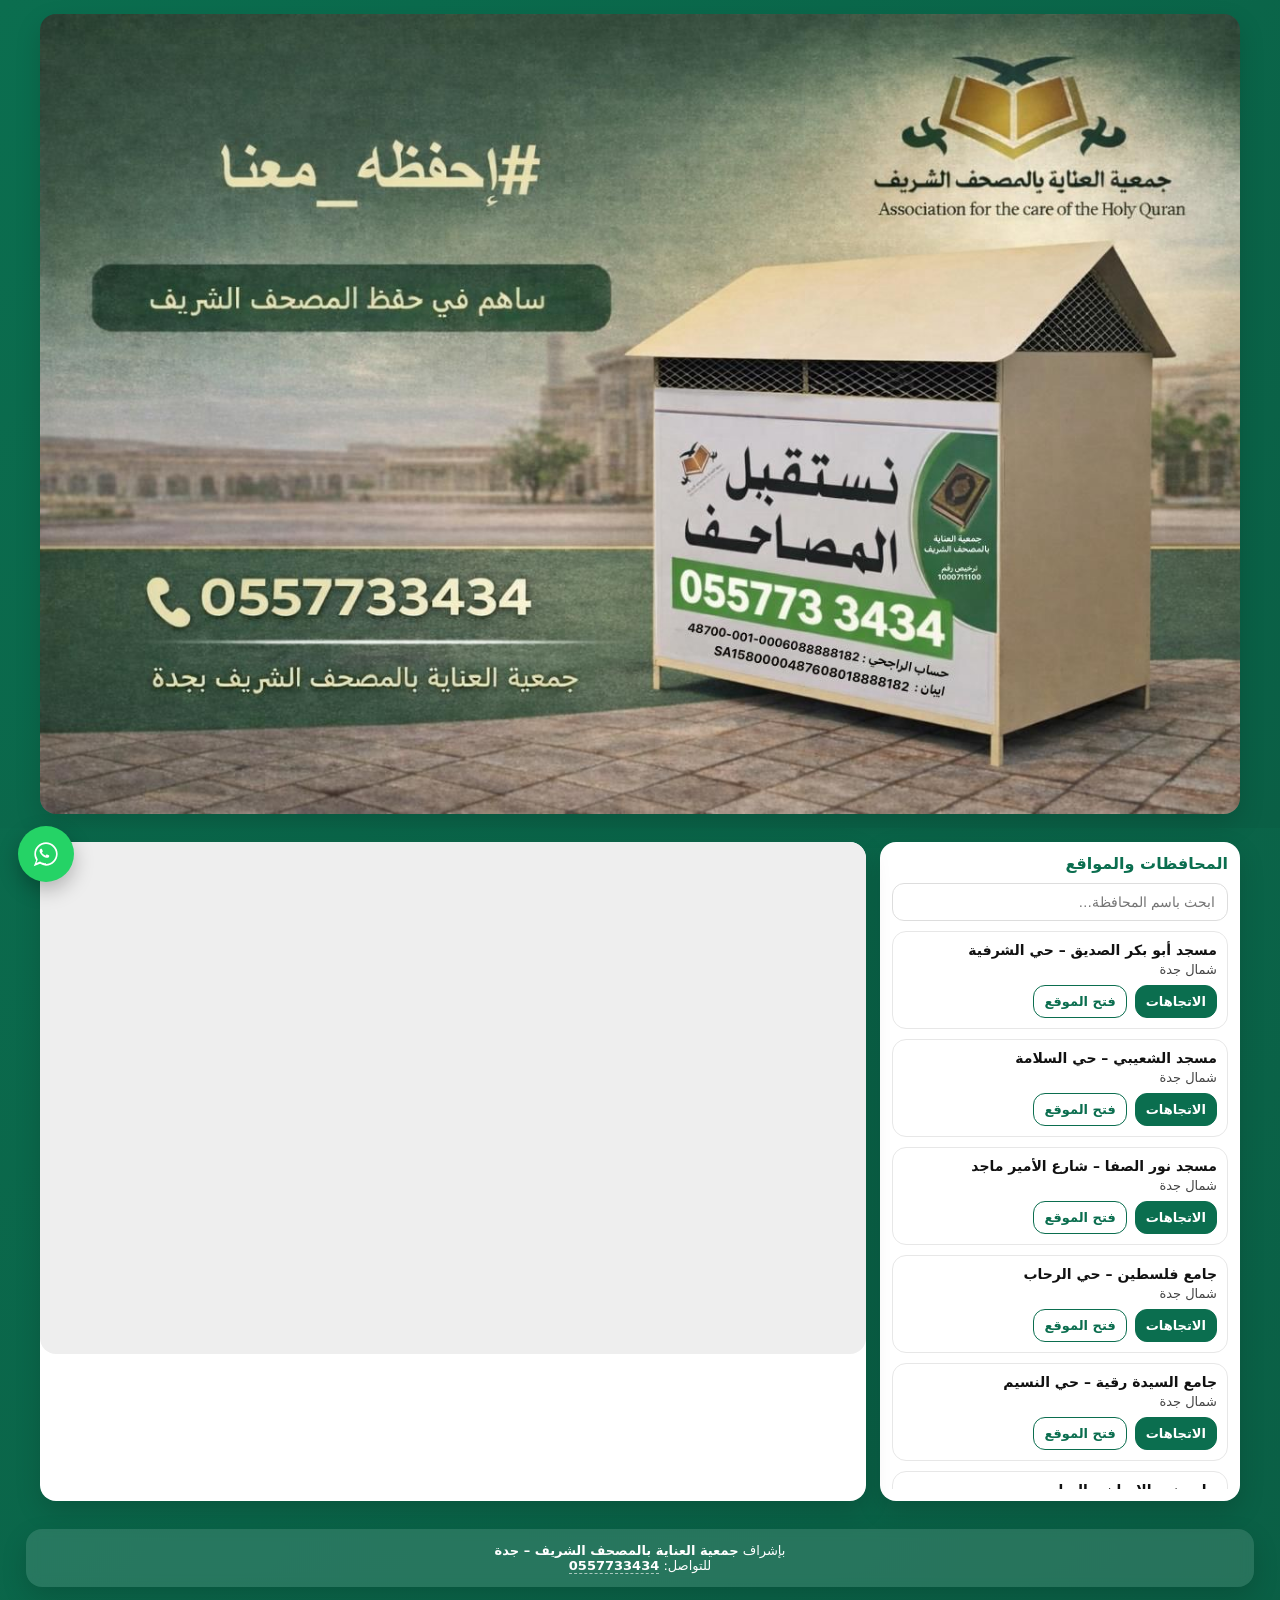
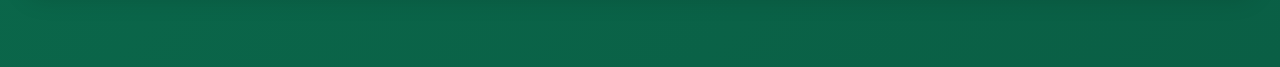
<file: index.html>
<!doctype html>
<html lang="ar" dir="rtl">
<head>
  <meta charset="utf-8" />
  <meta name="viewport" content="width=device-width, initial-scale=1" />
  <title>خريطة صناديق حفظ المصاحف القديمة - جمعية العناية بالمصحف الشريف بجدة</title>

  <style>
    :root{
      --green:#0B6E4F;
      --green2:#0A5F45;
      --bg-gradient: linear-gradient(135deg,#0B6E4F,#0A5F45);
      --card:#ffffff;
      --text:#111;
      --muted:#444;
      --shadow:0 10px 26px rgba(0,0,0,.15);
      --radius:16px;
    }

    body{
      margin:0;
      font-family:"Tajawal","Cairo",system-ui,-apple-system,Arial,sans-serif;
      background: var(--bg-gradient);
      color:var(--text);
    }

    /* ================= BANNER ================= */
    .image-header.full{
      width:100%;
      background: var(--bg-gradient);
      padding:14px;
      box-sizing:border-box;
    }

    .image-header-inner{
      max-width:1200px;
      margin:auto;
      border-radius:var(--radius);
      overflow:hidden;
      background:#0B6E4F;
      box-shadow:var(--shadow);
    }

    .image-header-inner img{
      width:100%;
      height:auto;
      display:block;
    }

    /* ================= LAYOUT ================= */
    .wrap{
      padding:14px;
      max-width:1200px;
      margin:auto;
      display:grid;
      grid-template-columns:360px 1fr;
      gap:14px;
    }

    @media (max-width:950px){
      .wrap{ grid-template-columns:1fr; }
    }

    .card{
      background:var(--card);
      border-radius:var(--radius);
      box-shadow:var(--shadow);
      overflow:hidden;
    }

    .panel{ padding:12px; }

    .panel h2{
      margin:0 0 10px;
      font-size:16px;
      color:var(--green);
      font-weight:900;
    }

    .search{
      width:100%;
      padding:10px 12px;
      border:1px solid #ddd;
      border-radius:12px;
      font-size:14px;
      margin-bottom:10px;
      outline:none;
      box-sizing:border-box;
    }

    .list{
      display:flex;
      flex-direction:column;
      gap:10px;
      max-height:62vh;
      overflow:auto;
    }

    .item{
      border:1px solid #e7e7e7;
      border-radius:14px;
      padding:10px;
      background:#fff;
    }

    .item .name{
      font-weight:900;
      font-size:14px;
      margin-bottom:4px;
    }

    .item .meta{
      font-size:13px;
      color:var(--muted);
      margin-bottom:8px;
    }

    .actions{
      display:flex;
      gap:8px;
      flex-wrap:wrap;
    }

    .btn{
      padding:8px 10px;
      border-radius:12px;
      background:var(--green);
      color:#fff;
      font-size:13px;
      font-weight:900;
      text-decoration:none;
      border:1px solid var(--green);
    }

    .btn.secondary{
      background:#fff;
      color:var(--green);
    }

    .map{
      position:relative;
      width:100%;
      padding-top:62%;
      background:#eee;
      border-radius:var(--radius);
      overflow:hidden;
    }

    .map iframe{
      position:absolute;
      inset:0;
      width:100%;
      height:100%;
      border:0;
    }

    /* ================= FOOTER ================= */
    footer{
      max-width:1200px;
      margin:14px auto 80px;
      padding:14px;
      background: rgba(255,255,255,.12);
      border-radius:var(--radius);
      box-shadow:var(--shadow);
      text-align:center;
      font-size:13px;
      color:#fff;
      backdrop-filter: blur(6px);
    }

    footer a{
      color:#fff;
      font-weight:900;
      text-decoration:none;
      border-bottom:1px dashed rgba(255,255,255,.6);
    }

    /* ================= WHATSAPP BUTTON ================= */
    .whatsapp-float{
      position:fixed;
      bottom:18px;
      left:18px;
      width:56px;
      height:56px;
      background:#25D366;
      color:#fff;
      border-radius:50%;
      display:flex;
      align-items:center;
      justify-content:center;
      font-size:28px;
      text-decoration:none;
      box-shadow:0 8px 20px rgba(0,0,0,.25);
      z-index:999;
      transition: transform .2s ease;
    }

    .whatsapp-float:hover{
      transform: scale(1.08);
    }
  </style>
</head>

<body>

<!-- ===== BANNER ===== -->
<div class="image-header full">
  <div class="image-header-inner">
    <img src="header-image.png" alt="جمعية العناية بالمصحف الشريف بجدة">
  </div>
</div>

<div class="wrap">

  <!-- القائمة -->
  <aside class="card">
    <div class="panel">
      <h2>المحافظات والمواقع</h2>
      <input id="q" class="search" type="search" placeholder="ابحث باسم المحافظة…" />
      <div id="list" class="list"></div>
    </div>
  </aside>

  <!-- الخريطة -->
 <main class="card">
  <div class="map">
    <iframe
      src="https://www.google.com/maps/d/embed?mid=16M9tLFhASEnOazJapVRLqgawecGSF1g&ehbc=2E312F"
      loading="lazy"
      allowfullscreen
      referrerpolicy="no-referrer-when-downgrade">
    </iframe>
  </div>
</main>

</div>

<footer>
  بإشراف <strong>جمعية العناية بالمصحف الشريف – جدة</strong><br>
  للتواصل: <a href="tel:0557733434" style="color:#fff;font-weight:900;">0557733434</a>
</footer>

<!-- زر واتساب -->
<a class="whatsapp-float"
   href="https://wa.me/966548884252"
   target="_blank"
   aria-label="تواصل عبر واتساب">
  <svg viewBox="0 0 32 32" width="28" height="28" fill="white" aria-hidden="true">
    <path d="M19.11 17.33c-.27-.14-1.6-.79-1.85-.88-.25-.09-.43-.14-.61.14-.18.27-.7.88-.86 1.06-.16.18-.32.2-.59.07-.27-.14-1.14-.42-2.18-1.34-.81-.72-1.35-1.61-1.51-1.88-.16-.27-.02-.42.12-.56.12-.12.27-.32.41-.48.14-.16.18-.27.27-.45.09-.18.05-.34-.02-.48-.07-.14-.61-1.47-.84-2.01-.22-.53-.45-.46-.61-.47-.16-.01-.34-.01-.52-.01-.18 0-.48.07-.73.34-.25.27-.96.94-.96 2.29s.98 2.66 1.11 2.84c.14.18 1.93 2.95 4.68 4.13.65.28 1.15.45 1.54.58.65.21 1.25.18 1.72.11.52-.08 1.6-.65 1.82-1.28.23-.63.23-1.17.16-1.28-.07-.11-.25-.18-.52-.32z"/>
    <path d="M16 2.67C8.64 2.67 2.67 8.64 2.67 16c0 2.59.77 5.02 2.1 7.06L2 30l7.15-2.75A13.25 13.25 0 0016 29.33c7.36 0 13.33-5.97 13.33-13.33C29.33 8.64 23.36 2.67 16 2.67zm0 24c-2.31 0-4.46-.63-6.32-1.73l-.45-.26-4.24 1.63 1.64-4.13-.29-.43a10.63 10.63 0 01-1.78-5.9C4.56 9.97 9.97 4.56 16 4.56S27.44 9.97 27.44 16 22.03 27.44 16 27.44z"/>
  </svg>
</a>


<script>
  const places = [
    { name:"مسجد أبو بكر الصديق – حي الشرفية", lat:21.518364071148454, lng:39.19104966748523, note:"شمال جدة" },
    { name:"مسجد الشعيبي – حي السلامة", lat:21.588307114274127, lng:39.157817042651935, note:"شمال جدة" },
    { name:"مسجد نور الصفا – شارع الأمير ماجد", lat:21.58824369710748, lng:39.19642344725843, note:"شمال جدة" },
    { name:"جامع فلسطين – حي الرحاب", lat:21.54471251199488, lng:39.21747272883527, note:"شمال جدة" },
    { name:"جامع السيدة رقية – حي النسيم", lat:21.52021268510122, lng:39.23114754232945, note:"شمال جدة" },
    { name:"جامع نور الإيمان – البوادي", lat:21.58581537907115, lng:39.17232263691126, note:"شمال جدة" },
    { name:"جامع العسيري – المروة", lat:21.613670218713388, lng:39.20860282703393, note:"شمال جدة" },
    { name:"جامع الثنيان - حي الصفا", lat:21.60234852257403, lng:39.21705508039789, note:"شمال جدة" },
	{ name:"جامع بلال بن رباح - حي النزهة", lat:21.61189975024496, lng:39.15831019391822, note:"شمال جدة" },
    { name:"صندوق حفظ المصاحف – حي السامر", lat:21.572101671519867, lng:39.241621271164725, note:"شمال جدة" },
	
    { name:"جامع القريقري  – حي الحمدانية", lat:21.752841779529955, lng:39.21204375767055, note:"شمال جدة" },
    { name:"مسجد بن لادن – حي الجامعة", lat:21.48648838041194, lng:39.259558411043976, note:"جنوب جدة" },
    { name:"مسجد الحمودي – حي الفيحاء", lat:21.486843974637726, lng:39.228238112310706, note:"جنوب جدة" },
    { name:"بجوار قاعة زفاف – الأجاويد", lat:21.421623295421504, lng:39.29447574887615, note:"جنوب جدة" },
    { name:"مسجد الملك سعود – شارع الملك خالد", lat:21.477456652797887, lng:39.202663457670546, note:"جنوب جدة" },
    { name:"مقابل محطة نفط – مدائن الفهد", lat:21.464138763808123, lng:39.22365772883527, note:"جنوب جدة" },
    { name:"الحرازات – بجوار أسواق ديمة سابقًا", lat:21.4675037138468, lng:39.37485127116472, note:"جنوب جدة" },

  ];

  const listEl = document.getElementById("list");
  const qEl = document.getElementById("q");

  const dir=(lat,lng)=>`https://www.google.com/maps/dir/?api=1&destination=${lat},${lng}`;
  const place=(lat,lng)=>`https://maps.google.com/?q=${lat},${lng}`;

  function render(v=""){
    listEl.innerHTML="";
    places
      .filter(p=>!v || p.name.includes(v))
      .forEach(p=>{
        listEl.innerHTML+=`
          <div class="item">
            <div class="name">${p.name}</div>
            <div class="meta">${p.note}</div>
            <div class="actions">
              <a class="btn" target="_blank" href="${dir(p.lat,p.lng)}">الاتجاهات</a>
              <a class="btn secondary" target="_blank" href="${place(p.lat,p.lng)}">فتح الموقع</a>
            </div>
          </div>`;
      });
  }
  qEl.oninput=e=>render(e.target.value);
  render();
</script>
</body>

</html>
</file>
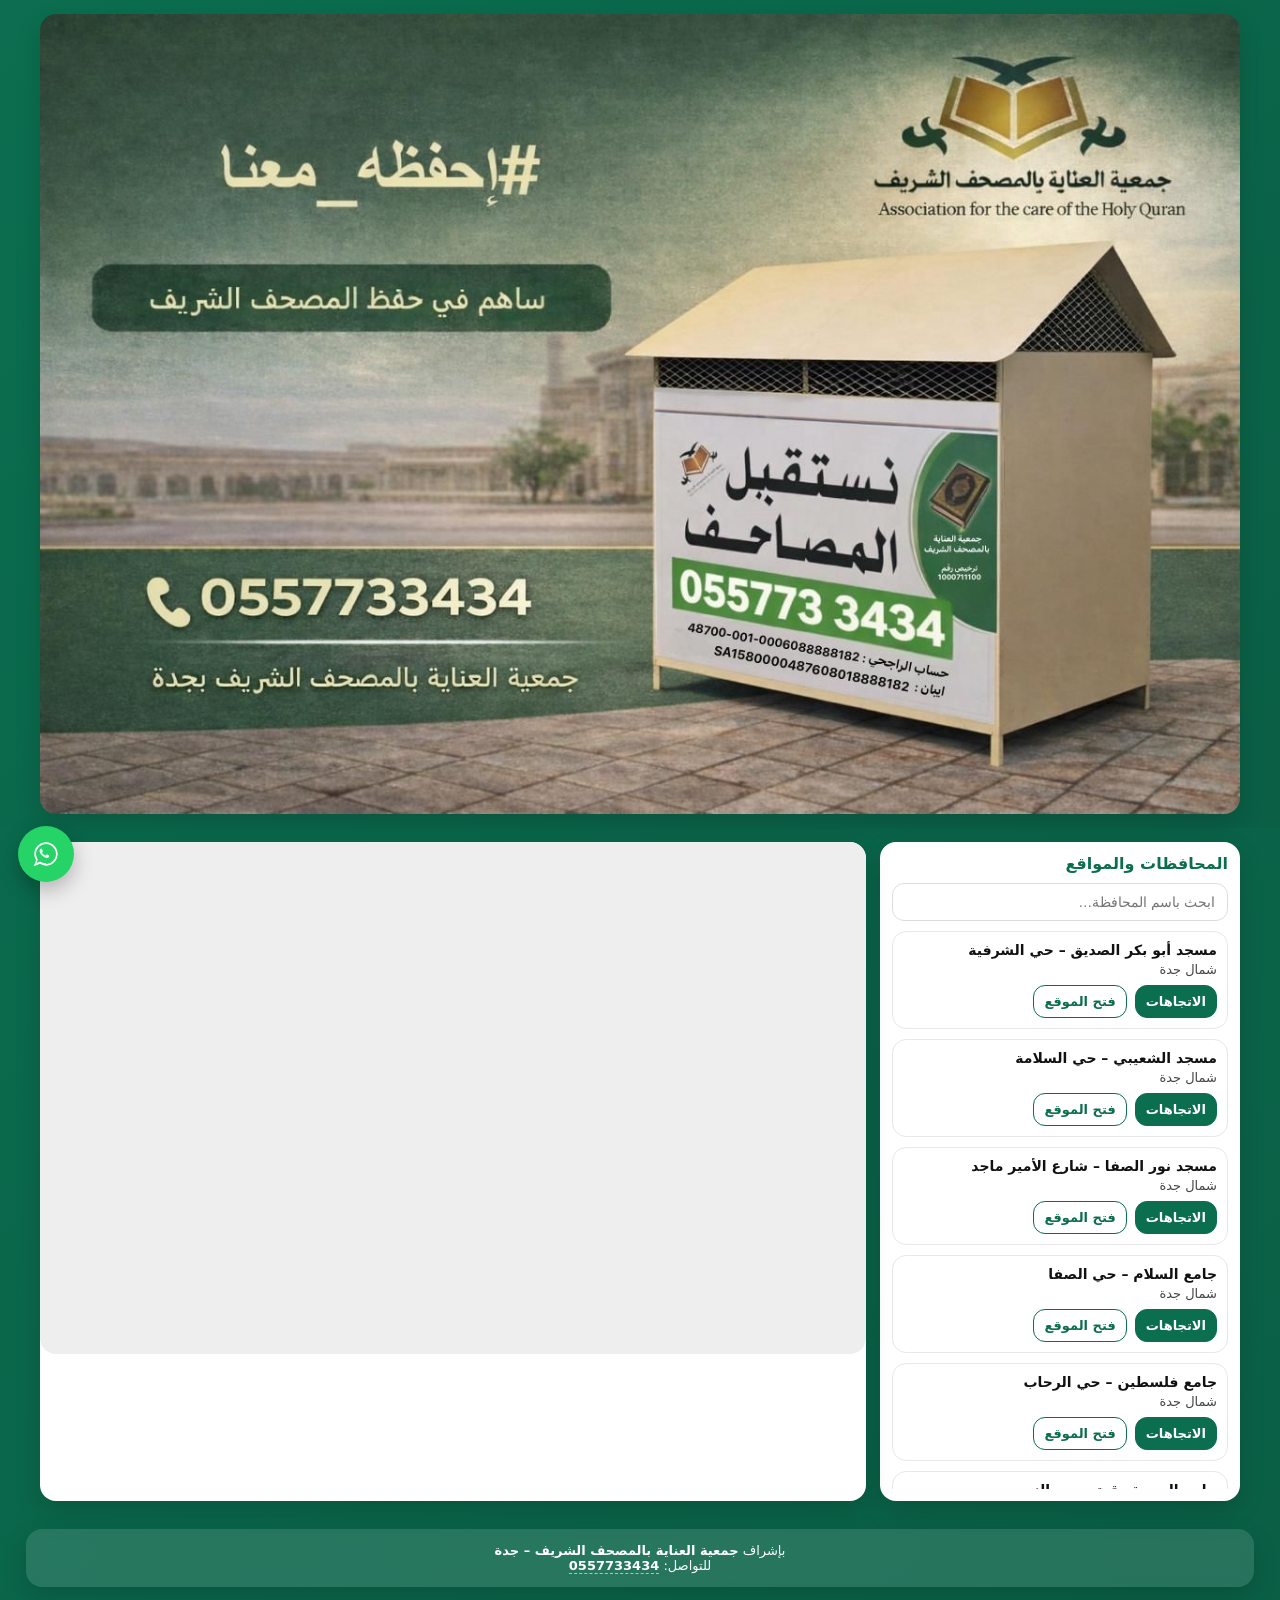
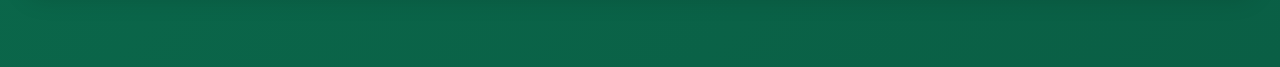
<file: cart.html>
<!doctype html>
<html lang="ar" dir="rtl">
<head>
  <meta charset="utf-8" />
  <meta name="viewport" content="width=device-width, initial-scale=1" />
  <title>خريطة صناديق حفظ المصاحف القديمة - جمعية العناية بالمصحف الشريف بجدة</title>

  <style>
    :root{
      --green:#0B6E4F;
      --green2:#0A5F45;
      --bg-gradient: linear-gradient(135deg,#0B6E4F,#0A5F45);
      --card:#ffffff;
      --text:#111;
      --muted:#444;
      --shadow:0 10px 26px rgba(0,0,0,.15);
      --radius:16px;
    }

    body{
      margin:0;
      font-family:"Tajawal","Cairo",system-ui,-apple-system,Arial,sans-serif;
      background: var(--bg-gradient);
      color:var(--text);
    }

    /* ================= BANNER ================= */
    .image-header.full{
      width:100%;
      background: var(--bg-gradient);
      padding:14px;
      box-sizing:border-box;
    }

    .image-header-inner{
      max-width:1200px;
      margin:auto;
      border-radius:var(--radius);
      overflow:hidden;
      background:#0B6E4F;
      box-shadow:var(--shadow);
    }

    .image-header-inner img{
      width:100%;
      height:auto;
      display:block;
    }

    /* ================= LAYOUT ================= */
    .wrap{
      padding:14px;
      max-width:1200px;
      margin:auto;
      display:grid;
      grid-template-columns:360px 1fr;
      gap:14px;
    }

    @media (max-width:950px){
      .wrap{ grid-template-columns:1fr; }
    }

    .card{
      background:var(--card);
      border-radius:var(--radius);
      box-shadow:var(--shadow);
      overflow:hidden;
    }

    .panel{ padding:12px; }

    .panel h2{
      margin:0 0 10px;
      font-size:16px;
      color:var(--green);
      font-weight:900;
    }

    .search{
      width:100%;
      padding:10px 12px;
      border:1px solid #ddd;
      border-radius:12px;
      font-size:14px;
      margin-bottom:10px;
      outline:none;
      box-sizing:border-box;
    }

    .list{
      display:flex;
      flex-direction:column;
      gap:10px;
      max-height:62vh;
      overflow:auto;
    }

    .item{
      border:1px solid #e7e7e7;
      border-radius:14px;
      padding:10px;
      background:#fff;
    }

    .item .name{
      font-weight:900;
      font-size:14px;
      margin-bottom:4px;
    }

    .item .meta{
      font-size:13px;
      color:var(--muted);
      margin-bottom:8px;
    }

    .actions{
      display:flex;
      gap:8px;
      flex-wrap:wrap;
    }

    .btn{
      padding:8px 10px;
      border-radius:12px;
      background:var(--green);
      color:#fff;
      font-size:13px;
      font-weight:900;
      text-decoration:none;
      border:1px solid var(--green);
    }

    .btn.secondary{
      background:#fff;
      color:var(--green);
    }

    .map{
      position:relative;
      width:100%;
      padding-top:62%;
      background:#eee;
      border-radius:var(--radius);
      overflow:hidden;
    }

    .map iframe{
      position:absolute;
      inset:0;
      width:100%;
      height:100%;
      border:0;
    }

    /* ================= FOOTER ================= */
    footer{
      max-width:1200px;
      margin:14px auto 80px;
      padding:14px;
      background: rgba(255,255,255,.12);
      border-radius:var(--radius);
      box-shadow:var(--shadow);
      text-align:center;
      font-size:13px;
      color:#fff;
      backdrop-filter: blur(6px);
    }

    footer a{
      color:#fff;
      font-weight:900;
      text-decoration:none;
      border-bottom:1px dashed rgba(255,255,255,.6);
    }

    /* ================= WHATSAPP BUTTON ================= */
    .whatsapp-float{
      position:fixed;
      bottom:18px;
      left:18px;
      width:56px;
      height:56px;
      background:#25D366;
      color:#fff;
      border-radius:50%;
      display:flex;
      align-items:center;
      justify-content:center;
      font-size:28px;
      text-decoration:none;
      box-shadow:0 8px 20px rgba(0,0,0,.25);
      z-index:999;
      transition: transform .2s ease;
    }

    .whatsapp-float:hover{
      transform: scale(1.08);
    }
  </style>
</head>

<body>

<!-- ===== BANNER ===== -->
<div class="image-header full">
  <div class="image-header-inner">
    <img src="header-image.png" alt="جمعية العناية بالمصحف الشريف بجدة">
  </div>
</div>

<div class="wrap">

  <!-- القائمة -->
  <aside class="card">
    <div class="panel">
      <h2>المحافظات والمواقع</h2>
      <input id="q" class="search" type="search" placeholder="ابحث باسم المحافظة…" />
      <div id="list" class="list"></div>
    </div>
  </aside>

  <!-- الخريطة -->
 <main class="card">
  <div class="map">
    <iframe
      src="https://www.google.com/maps/d/embed?mid=16M9tLFhASEnOazJapVRLqgawecGSF1g&ehbc=2E312F"
      loading="lazy"
      allowfullscreen
      referrerpolicy="no-referrer-when-downgrade">
    </iframe>
  </div>
</main>

</div>

<footer>
  بإشراف <strong>جمعية العناية بالمصحف الشريف – جدة</strong><br>
  للتواصل: <a href="tel:0557733434" style="color:#fff;font-weight:900;">0557733434</a>
</footer>

<!-- زر واتساب -->
<a class="whatsapp-float"
   href="https://wa.me/966580756777"
   target="_blank"
   aria-label="تواصل عبر واتساب">
  <svg viewBox="0 0 32 32" width="28" height="28" fill="white" aria-hidden="true">
    <path d="M19.11 17.33c-.27-.14-1.6-.79-1.85-.88-.25-.09-.43-.14-.61.14-.18.27-.7.88-.86 1.06-.16.18-.32.2-.59.07-.27-.14-1.14-.42-2.18-1.34-.81-.72-1.35-1.61-1.51-1.88-.16-.27-.02-.42.12-.56.12-.12.27-.32.41-.48.14-.16.18-.27.27-.45.09-.18.05-.34-.02-.48-.07-.14-.61-1.47-.84-2.01-.22-.53-.45-.46-.61-.47-.16-.01-.34-.01-.52-.01-.18 0-.48.07-.73.34-.25.27-.96.94-.96 2.29s.98 2.66 1.11 2.84c.14.18 1.93 2.95 4.68 4.13.65.28 1.15.45 1.54.58.65.21 1.25.18 1.72.11.52-.08 1.6-.65 1.82-1.28.23-.63.23-1.17.16-1.28-.07-.11-.25-.18-.52-.32z"/>
    <path d="M16 2.67C8.64 2.67 2.67 8.64 2.67 16c0 2.59.77 5.02 2.1 7.06L2 30l7.15-2.75A13.25 13.25 0 0016 29.33c7.36 0 13.33-5.97 13.33-13.33C29.33 8.64 23.36 2.67 16 2.67zm0 24c-2.31 0-4.46-.63-6.32-1.73l-.45-.26-4.24 1.63 1.64-4.13-.29-.43a10.63 10.63 0 01-1.78-5.9C4.56 9.97 9.97 4.56 16 4.56S27.44 9.97 27.44 16 22.03 27.44 16 27.44z"/>
  </svg>
</a>


<script>
  const places = [
    { name:"مسجد أبو بكر الصديق – حي الشرفية", lat:21.518364071148454, lng:39.19104966748523, note:"شمال جدة" },
    { name:"مسجد الشعيبي – حي السلامة", lat:21.588307114274127, lng:39.157817042651935, note:"شمال جدة" },
    { name:"مسجد نور الصفا – شارع الأمير ماجد", lat:21.58824369710748, lng:39.19642344725843, note:"شمال جدة" },
    { name:"جامع السلام – حي الصفا", lat:21.576914506508846, lng:39.217790728084196, note:"شمال جدة" },
    { name:"جامع فلسطين – حي الرحاب", lat:21.54471251199488, lng:39.21747272883527, note:"شمال جدة" },
    { name:"جامع السيدة رقية – حي النسيم", lat:21.52021268510122, lng:39.23114754232945, note:"شمال جدة" },
    { name:"جامع نور الإيمان – البوادي", lat:21.58581537907115, lng:39.17232263691126, note:"شمال جدة" },
    { name:"جامع العسيري – المروة", lat:21.613670218713388, lng:39.20860282703393, note:"شمال جدة" },
    { name:"جامع بلال بن رباح – النسيم", lat:21.61189975024496, lng:39.15831019391822, note:"شمال جدة" },
    { name:"صندوق حفظ المصاحف – حي السامر", lat:21.572101671519867, lng:39.241621271164725, note:"شمال جدة" }
  ];

  const listEl = document.getElementById("list");
  const qEl = document.getElementById("q");

  const dir=(lat,lng)=>`https://www.google.com/maps/dir/?api=1&destination=${lat},${lng}`;
  const place=(lat,lng)=>`https://maps.google.com/?q=${lat},${lng}`;

  function render(v=""){
    listEl.innerHTML="";
    places
      .filter(p=>!v || p.name.includes(v))
      .forEach(p=>{
        listEl.innerHTML+=`
          <div class="item">
            <div class="name">${p.name}</div>
            <div class="meta">${p.note}</div>
            <div class="actions">
              <a class="btn" target="_blank" href="${dir(p.lat,p.lng)}">الاتجاهات</a>
              <a class="btn secondary" target="_blank" href="${place(p.lat,p.lng)}">فتح الموقع</a>
            </div>
          </div>`;
      });
  }
  qEl.oninput=e=>render(e.target.value);
  render();
</script>
</body>
</html>
</file>
